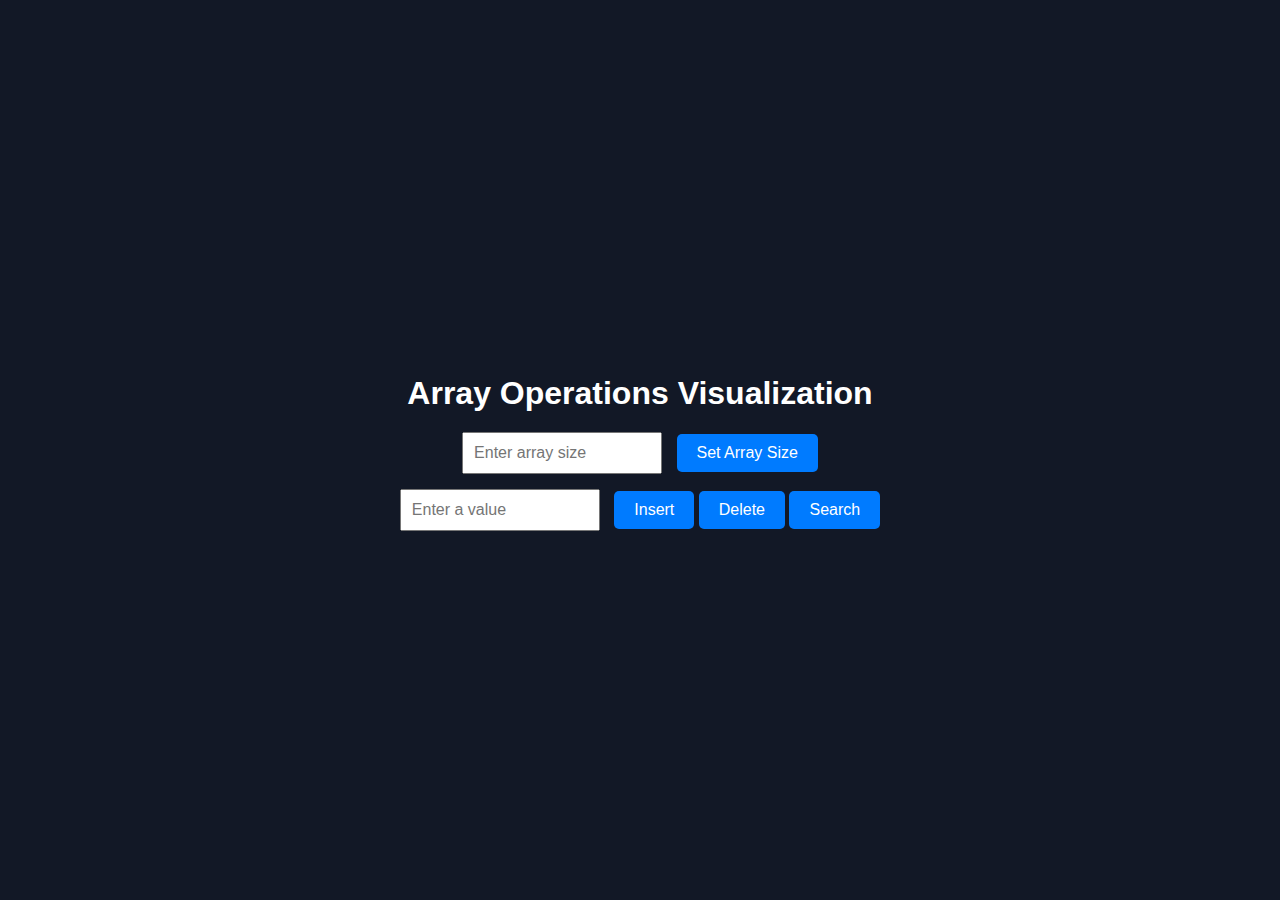
<file: Array/array.html>
<!DOCTYPE html>
<html lang="en">
<head>
  <meta charset="UTF-8">
  <meta name="viewport" content="width=device-width, initial-scale=1.0">
  <title>Array Visualization</title>
  <link rel="stylesheet" href="styles.css">
</head>
<body>
  <div class="container">
    <h1>Array Operations Visualization</h1>
    <div class="controls">
      <input type="number" id="array-size" placeholder="Enter array size">
      <button onclick="initializeArray()">Set Array Size</button>
    </div>
    <div class="controls">
      <input type="number" id="input-value" placeholder="Enter a value">
      <button onclick="insertElement()">Insert</button>
      <button onclick="deleteElement()">Delete</button>
      <button onclick="searchElement()">Search</button>
    </div>
    <div class="output" id="output"></div>
    <div class="array-container" id="array-container"></div>
  </div>
  <script src="script.js"></script>
</body>
</html>
</file>
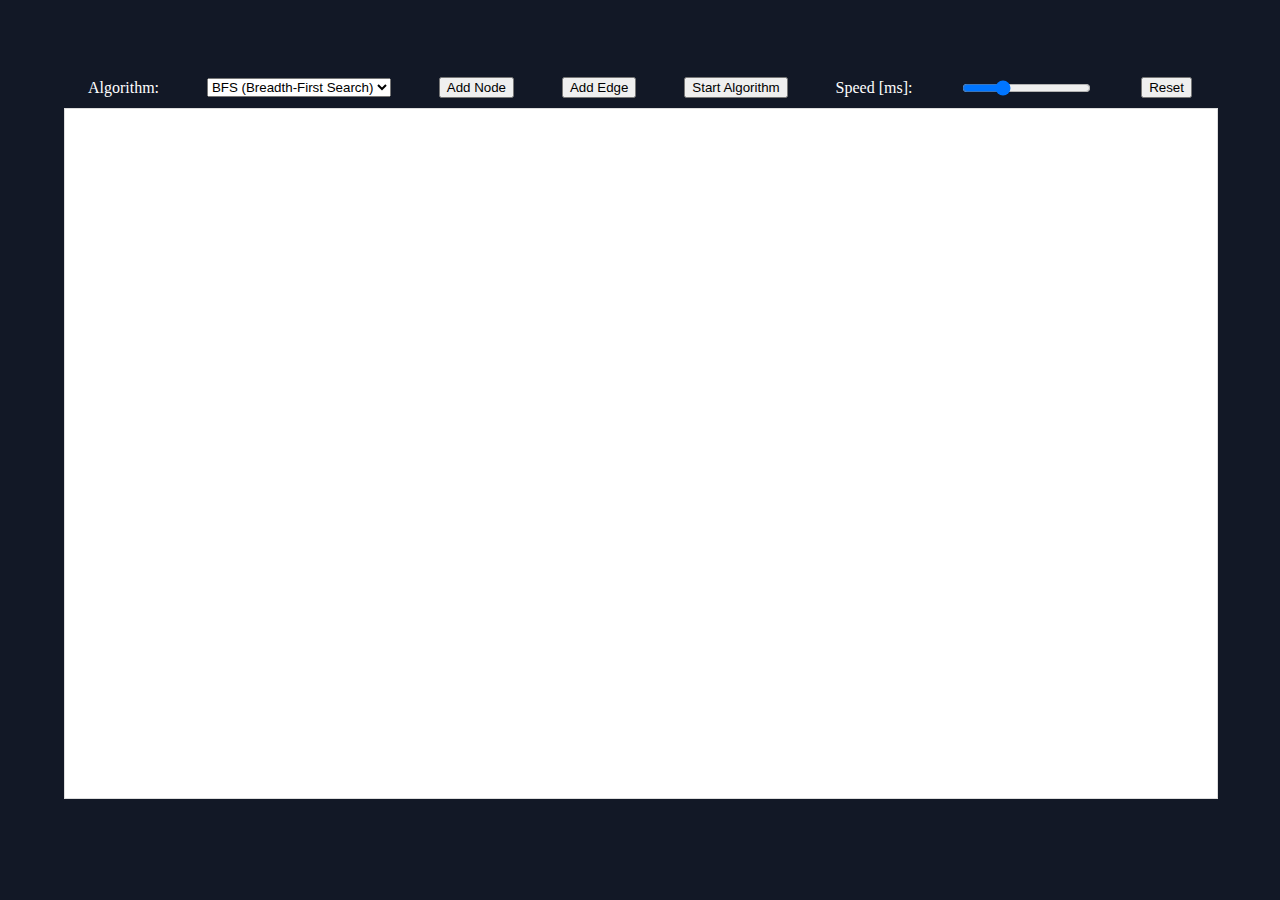
<file: Graph traversal algorithms/graph.html>
<!DOCTYPE html>
<html lang="en">
<head>
  <meta charset="UTF-8">
  <meta name="viewport" content="width=device-width, initial-scale=1.0">
  <title>Graph traversal Algorithms</title>
  <link rel="stylesheet" href="styles.css">
</head>
<body>
  <div class="container">
    <div class="controls">
      <label for="algo">Algorithm:</label>
      <select id="algo">
        <option value="bfs">BFS (Breadth-First Search)</option>
        <option value="dfs">DFS (Depth-First Search)</option>
      </select>
      <button id="add-node">Add Node</button>
      <button id="add-edge">Add Edge</button>
      <button id="start">Start Algorithm</button>
      <label for="speed">Speed [ms]:</label> 
      <input type="range" id="speed" min="10" max="1000" value="300">

      <button id="reset">Reset</button>
    </div>
    <canvas id="graph-canvas"></canvas>
  </div>

  <script src="script.js"></script>
</body>
</html>
</file>
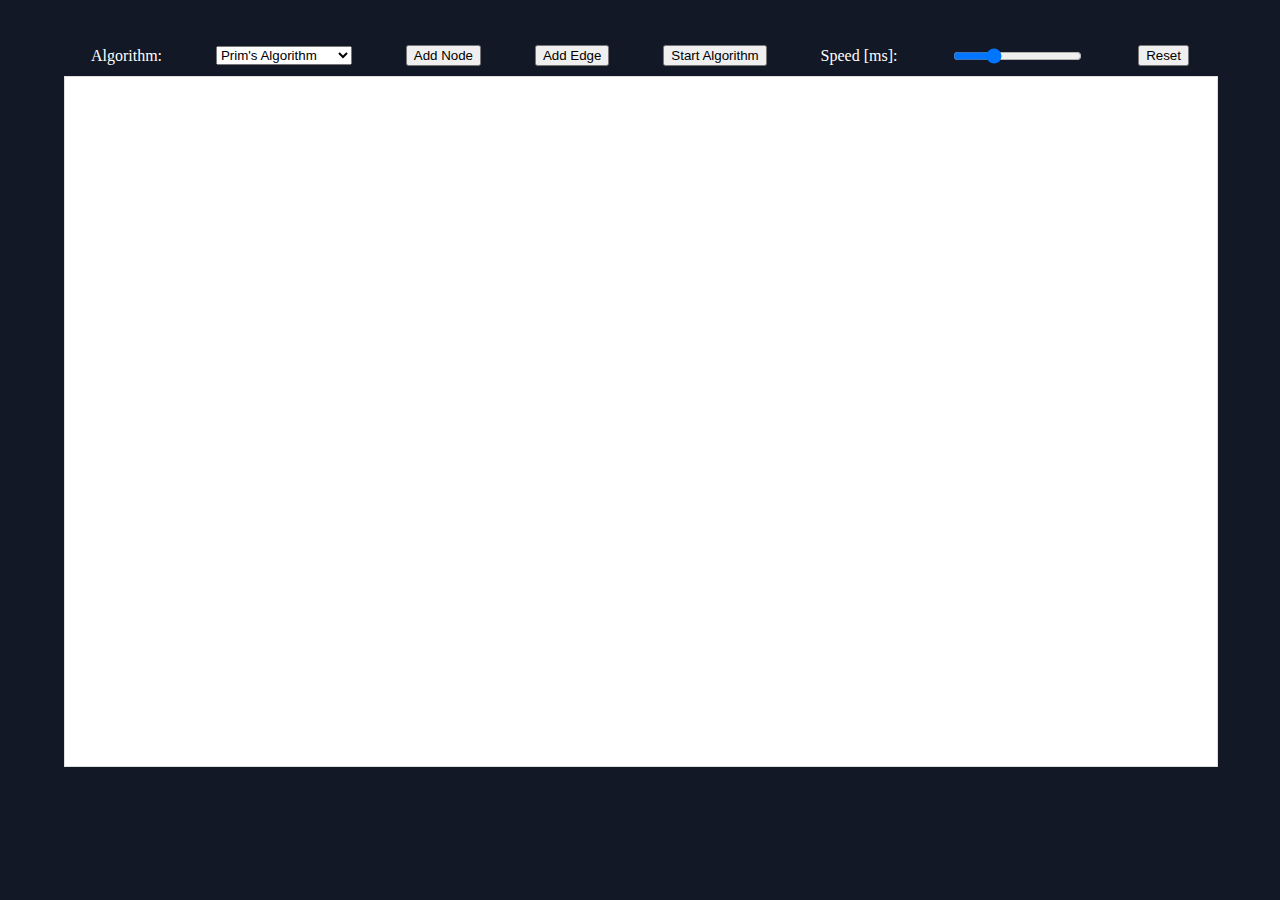
<file: MST Algorithms/Mst.html>
<!DOCTYPE html>
<html lang="en">
<head>
  <meta charset="UTF-8">
  <meta name="viewport" content="width=device-width, initial-scale=1.0">
  <title>MST algorithms</title>
  <link rel="stylesheet" href="styles.css">
</head>
<body>
  <div class="container">
    <div class="controls">
      <label for="algo">Algorithm:</label>
      <select id="algo">
        <option value="prims">Prim's Algorithm</option>
        <option value="kruskals">Kruskal's Algorithm</option>
      </select>
      <button id="add-node">Add Node</button>
      <button id="add-edge">Add Edge</button>
      <button id="start">Start Algorithm</button>
      <label for="speed">Speed [ms]:</label>
      <input type="range" id="speed" min="10" max="1000" value="300">
      <button id="reset">Reset</button>
    </div>
    <canvas id="graph-canvas"></canvas>
  </div>
  <script src="script.js"></script>
</body>
</html>
</file>
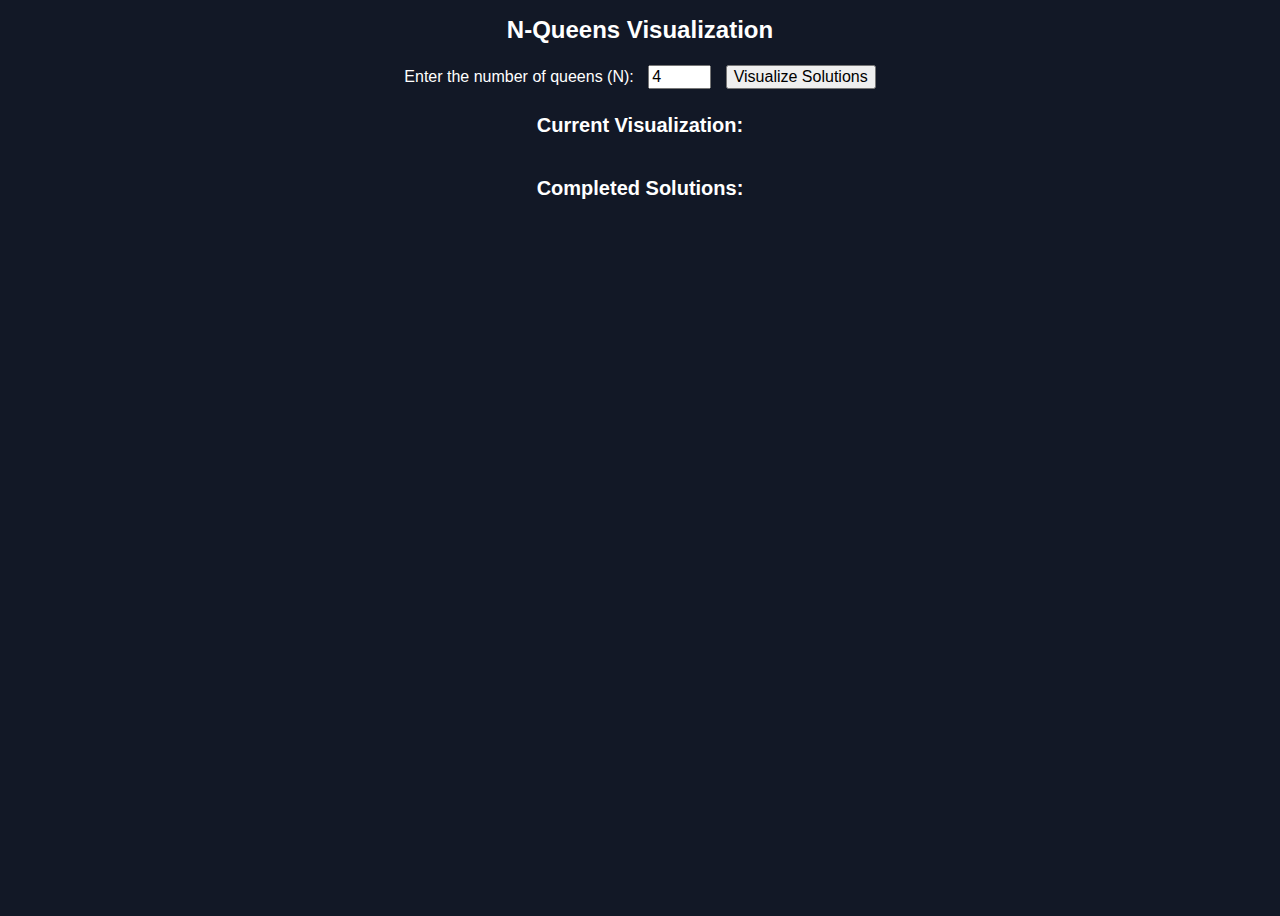
<file: nqueen/nqueens.html>
<!DOCTYPE html>
<html lang="en">
<head>
  <meta charset="UTF-8">
  <meta name="viewport" content="width=device-width, initial-scale=1.0">
  <title>N-Queens Visualization</title>
  <link rel="stylesheet" href="basic.css">
</head>
<body>
  <h1>N-Queens Visualization</h1>
  <label for="n-input">Enter the number of queens (N):</label>
  <input type="number" id="n-input" min="4" max="12" value="4">
  <button id="solve-btn">Visualize Solutions</button>
  
  <h2>Current Visualization:</h2>
  <div id="solutions"></div>

  <h2>Completed Solutions:</h2>
  <div id="completed-solutions"></div>

  <script src="basic.js"></script>
</body>
</html>
</file>
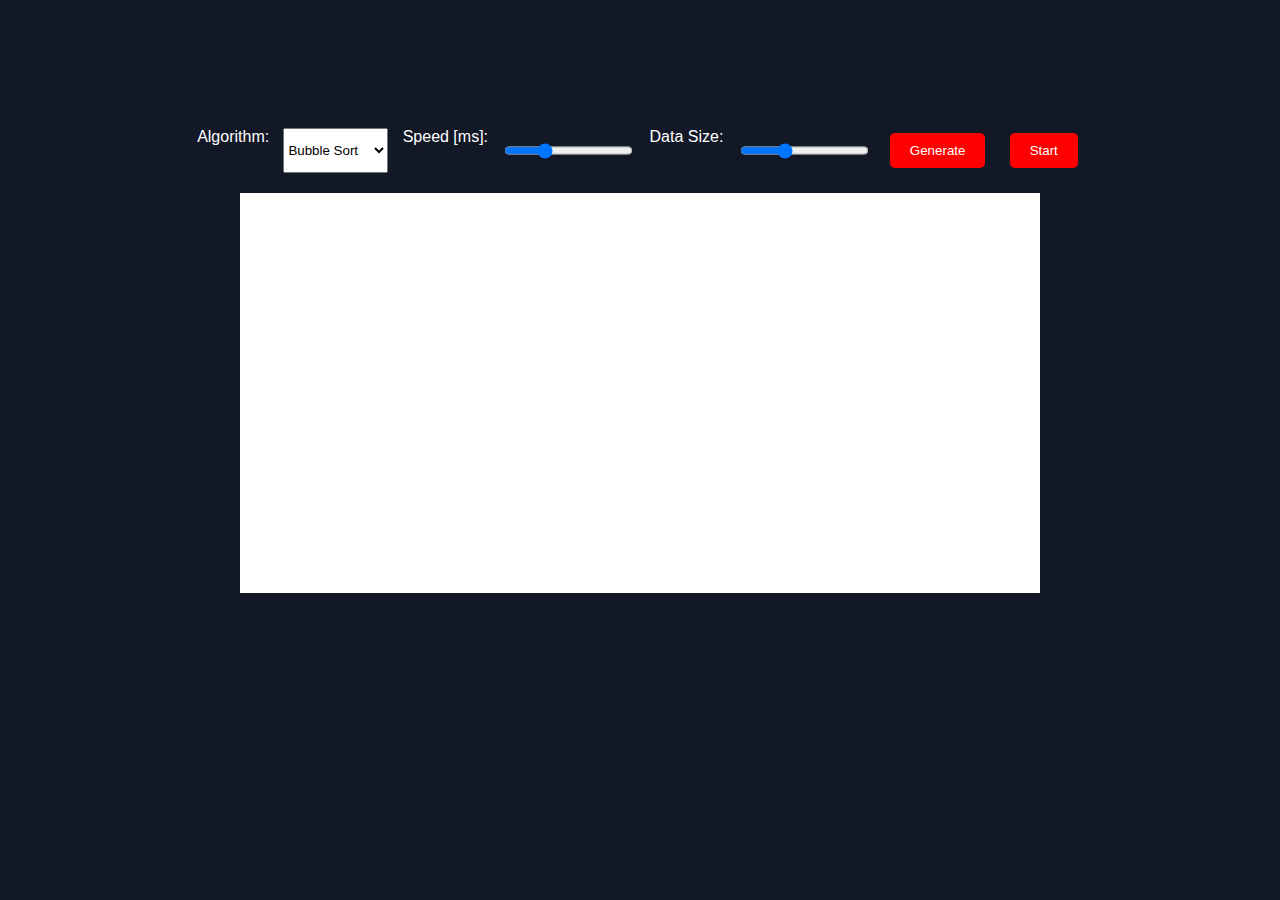
<file: Sorting/Sort.html>
<!DOCTYPE html>
<html lang="en">
<head>
    <meta charset="UTF-8">
    <meta name="viewport" content="width=device-width, initial-scale=1.0">
    <title>Sorting Algorithm Visualizer</title>
    <link rel="stylesheet" href="styles.css">
</head>
<body>
    
    <div class="container">
        <div class="controls">
            
            <label for="algorithm">Algorithm:</label>
            <select id="algorithm">
                <option value="bubble">Bubble Sort</option>
                <option value="selection">Selection Sort</option>
                <option value="insertion">Insertion Sort</option>
                <option value="quick">Quick Sort</option>
            </select>

            <label for="speed">Speed [ms]:</label>
            <input type="range" id="speed" min="10" max="1000" value="300">

            <label for="size">Data Size:</label>
            <input type="range" id="size" min="5" max="50" value="20">

            <button id="generate">Generate</button>
            <button id="start">Start</button>
        </div>

        <canvas id="canvas"></canvas>
    </div>

    <script src="script.js"></script>
</body>
</html>
</file>
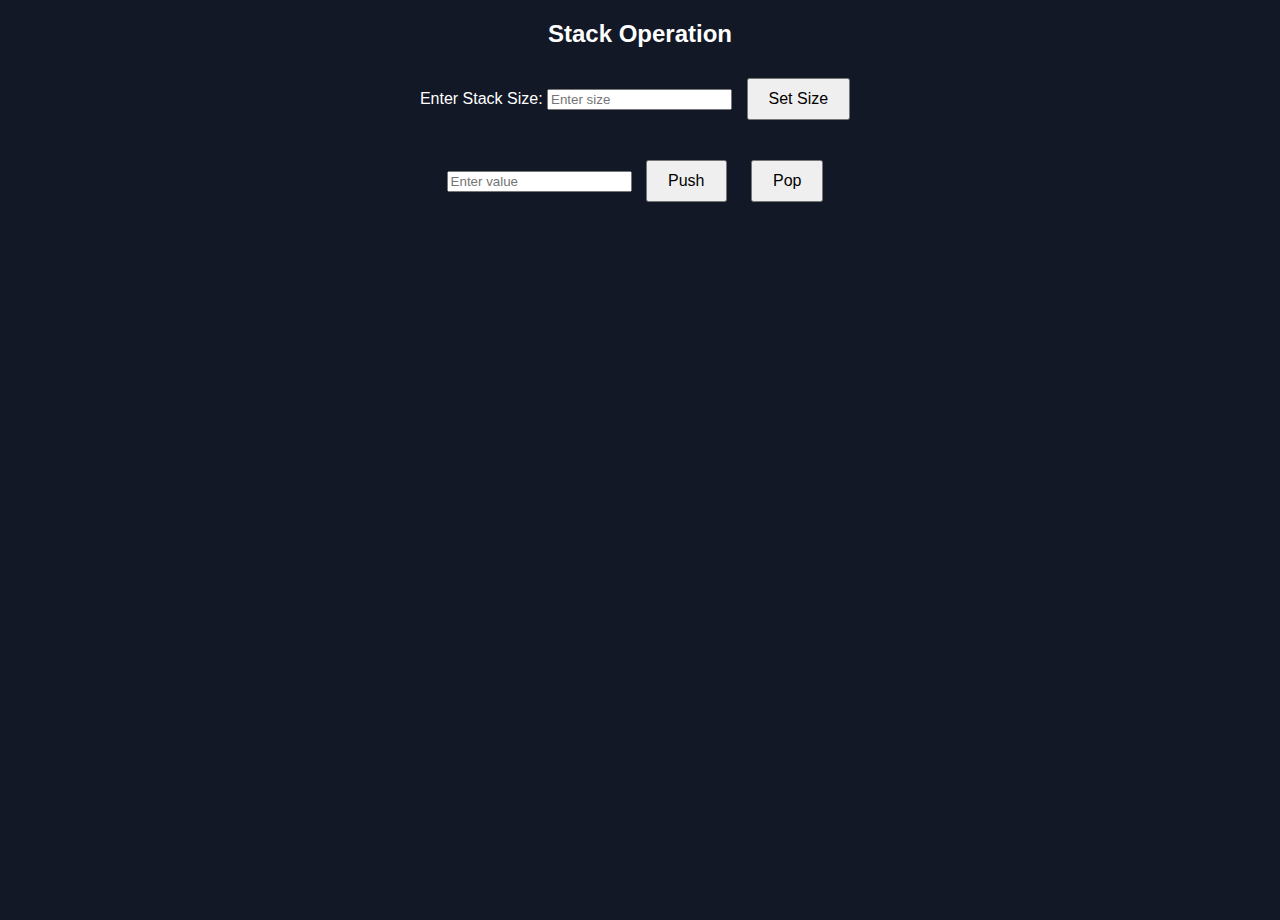
<file: stack/Stack.html>
<!DOCTYPE html>
<html lang="en">
<head>
    <meta charset="UTF-8">
    <meta name="viewport" content="width=device-width, initial-scale=1.0">
    <title>Stack Operation</title>
    <link rel="stylesheet" href="style.css">
</head>
<body>
    <h2>Stack Operation</h2>
    
    <div class="controls">
        <label for="stack-size">Enter Stack Size: </label>
        <input type="number" id="stack-size" placeholder="Enter size" min="1" />
        <button onclick="setStackSize()">Set Size</button>
    </div>

    <!-- Controls for Push and Pop below the set size input -->
    <div class="controls">
        <input type="number" id="input-value" placeholder="Enter value" />
        <button onclick="push()">Push</button>
        <button onclick="pop()">Pop</button>
    </div>

    <div id="stack-container">
        <div class="stack" id="stack">
            <!-- Linked list stack will be visualized here -->
        </div>
    </div>

    <p id="status"></p>

    <script src="script.js"></script>
</body>
</html>
</file>
<file: Array/styles.css>
* {
    margin: 0;
    padding: 0;
    box-sizing: border-box;
  }
  
  body {
    margin: 0;
    display: -webkit-flex;
    justify-content: center;
    align-items: center;
    height: 100vh;
    background-color: #121826;
    font-family: 'Poppins', sans-serif;
    color: white;
    background-image: url("C:\Users\suman\OneDrive\文档\Algo 3\2086940.jpg");
  }
  .logo {
    height: 50px;
    width: 50px;
    border-radius: 50%;
}

.logo-container {
    display: flex;
    align-items: center;
    gap: 10px;
}

  
  .container {
    text-align: center;
    width: 80%;
    margin-top: 20px;
  }
  
  h1 {
    margin-bottom: 20px;
  }
  
  .controls {
    margin-bottom: 15px;
  }
  
  .controls input {
    padding: 10px;
    font-size: 16px;
    width: 200px;
    margin-right: 10px;
  }
  
  .controls button {
    padding: 10px 20px;
    font-size: 16px;
    background-color: #007bff;
    color: white;
    border: none;
    cursor: pointer;
    border-radius: 5px;
  }
  
  .controls button:hover {
    background-color: #0056b3;
  }
  
  .output {
    font-size: 18px;
    margin-bottom: 15px;
    color: #ffffff;
  }
  
  .array-container {
    display: flex;
    justify-content: center;
    gap: 5px;
  }
  
  .array-box {
    width: 50px;
    height: 50px;
    border: 2px solid #007bff;
    background-color: #e9ecef;
    display: flex;
    justify-content: center;
    align-items: center;
    font-size: 16px;
    font-weight: bold;
    color: #333;
  }
  
  .array-box.highlight {
    background-color: #5fe4d4; /* Light red background */
    
  }
  
  @keyframes blink {
    50% {
      background-color: #ffffff;
    }
  }
</file>
<file: Graph traversal algorithms/styles.css>
body {
    margin: 0;
    padding: 0;
    display: flex;
    justify-content: center;
    align-items: center;
    height: 100vh;
    background-color: #121826;
    color: white;
  }
  
  .container {
    width: 90%;
    height: 90%;
    text-align: center;
    margin-top: 5%;
  }
  
  .controls {
    margin-bottom: 10px;
    display: flex;
    justify-content: space-around;
    align-items: center;
  }
  
  #graph-canvas {
    background-color: white;
    width: 100%;
    height: 85%;
    border: 1px solid #ddd;
  }
</file>
<file: MST Algorithms/styles.css>
body {
    margin: 0;
    padding: 0;
    display: flex;
    justify-content: center;
    align-items: center;
    height: 100vh;
    background-color: #121826;
    color: white;
  }
  
  .container {
    width: 90%;
    height: 90%;
    text-align: center;
  }
  
  .controls {
    margin-bottom: 10px;
    display: flex;
    justify-content: space-around;
    align-items: center;
  }
  
  #graph-canvas {
    background-color: white;
    width: 100%;
    height: 85%;
    border: 1px solid #ddd;
  }
</file>
<file: nqueen/basic.css>
/* General Styling */
body {
  font-family: Arial, sans-serif;
  text-align: center;
  margin: 0;
  align-items: center;
  height: 100vh;
  background-color:#121826;
  font-family: 'Poppins', sans-serif;
  color: white;

  }
  
  label, input, button {
    font-size: 16px;
    margin: 5px;
  }
  
  h1 {
    font-size: 24px;
    color: white;
  }
  
  h2 {
    font-size: 20px;
    margin-top: 20px;
  }
  
  /* Container for visualizations */
  #solutions, #completed-solutions {
    display: flex;
    flex-wrap: wrap;
    justify-content: center;
    gap: 20px;
    margin-top: 20px;
  }
  
  /* Chessboard Styling */
  .board-container {
    display: inline-block;
  }
  
  .chessboard {
    display: grid;
    margin: 10px auto;
    border: 2px solid black;
  }
  
  .cell {
    width: 40px;
    height: 40px;
    display: flex;
    align-items: center;
    justify-content: center;
    font-size: 24px;
  }
  
  /* Chessboard Cell Colors */
  .cell:nth-child(even) {
    background-color: #eee;
  }
  
  .cell:nth-child(odd) {
    background-color: #333;
    color: white;
  }
  
  /* Queen Styling */
  .queen {
    color: red;
    font-size: 28px;
  }
</file>
<file: Sorting/styles.css>
body {
    margin: 0;
    display: flex;
    flex-direction: column;
    align-items: center;
    background-color: #121826;
    font-family: 'Poppins', sans-serif;
    color: white;
}

.container {
    width: 90%;
    max-width: 900px;
    text-align: justify;
    margin-top: 10%;
}

.controls {
    display: flex;
    justify-content: space-around;
    margin-bottom: 20px;
}

button {
    margin: 5px;
    padding: 10px 20px;
    background-color: red;
    color: white;
    border: none;
    cursor: pointer;
    border-radius: 5px;
}

button:hover {
    background-color: darkred;
}

canvas {
    background-color: white;
    display: block;
    margin: 0 auto;
}
</file>
<file: stack/style.css>
body {
    font-family: Arial, sans-serif;
    text-align: center;
    margin: 0;
    align-items: center;
    height: 100vh;
    background-color: #121826;
    font-family: 'Poppins', sans-serif;
    color: white;
}

#stack-container {
    margin-top: 30px;
    display: flex;
    justify-content: center;
    align-items: flex-start;
}

.stack {
    display: flex;
    flex-direction: column-reverse; /* Stack elements from bottom to top */
    justify-content: flex-start;
    align-items: center;
    position: relative;
    min-height: 50px; /* Ensure space for the stack */
    width: 100px;
}

.node {
    width: 80px; /* Reduced width */
    height: 40px; /* Reduced height */
    background-color: lightblue;
    display: flex;
    justify-content: center;
    align-items: center;
    border: 2px solid #333;
    margin: 5px;
    font-weight: bold;
    position: relative;
    font-size: 14px; /* Adjusted font size */
}

.arrow {
    position: absolute;
    top: 20px;
    left: 40px;
    font-size: 18px; /* Adjusted arrow size */
    color: #333;
}

.controls {
    margin-top: 20px;
}

button {
    margin: 10px;
    padding: 10px 20px;
    font-size: 16px;
    cursor: pointer;
}

#status {
    font-size: 18px;
    margin-top: 20px;
    font-weight: bold;
    position: relative;
}
</file>
